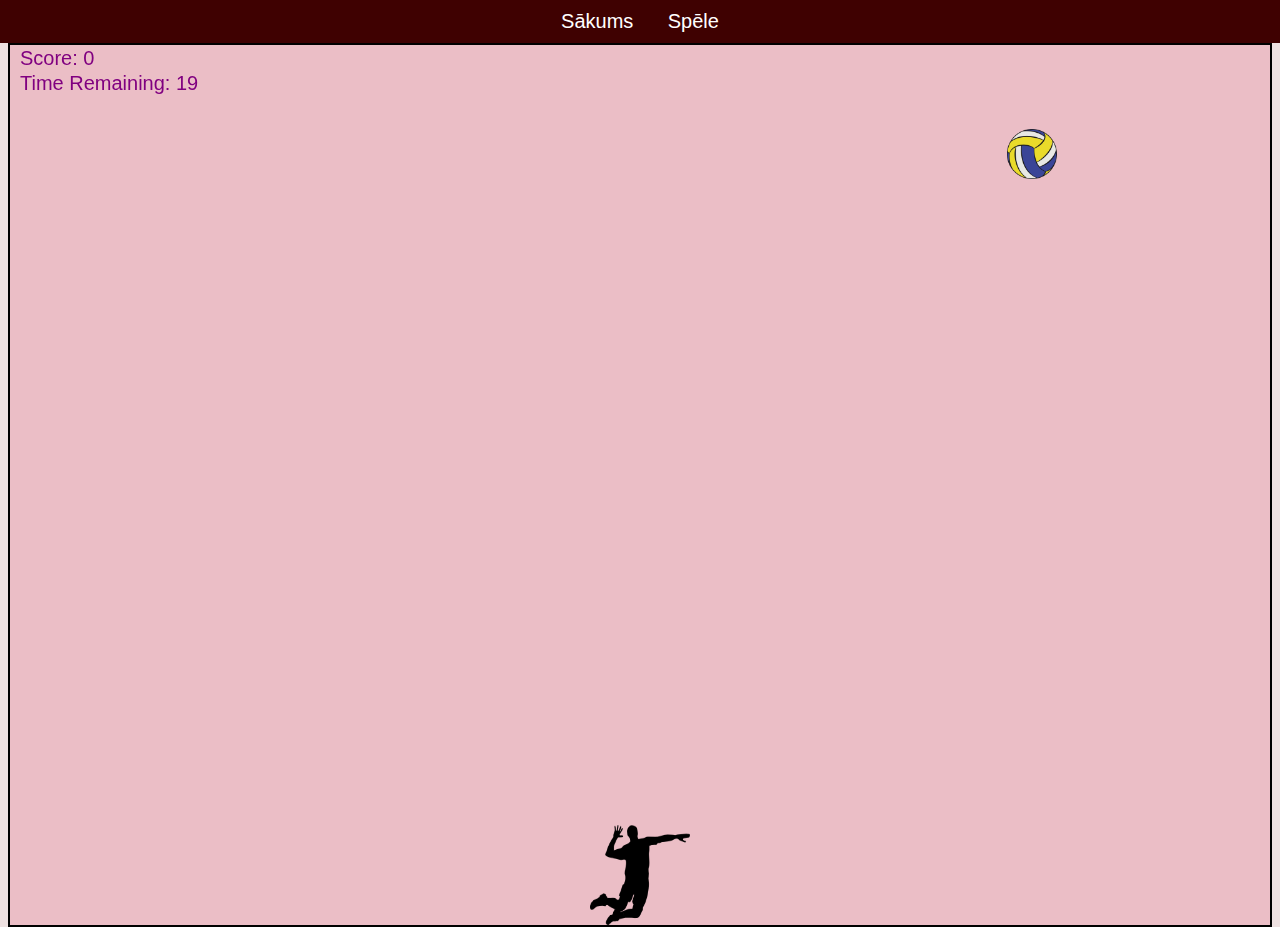
<file: spele.html>
<!DOCTYPE html>
<html lang="en">
<head>
    <meta charset="UTF-8">
    <title>Spēle</title>
    <link rel="stylesheet" href="style.css">
</head>
<body>
    <nav>
        <a href="index.html">Sākums</a>
        <a href="spele.html">Spēle</a>
    </nav>

    <canvas id="myCanvas" width="300" height="300" style="background-color: rgb(235, 190, 198);"></canvas>
<script>
    const myCanvas = document.getElementById("myCanvas");
        const ctx = myCanvas.getContext("2d");

        // Canvas izmērs
        myCanvas.width = window.innerWidth - 20;
        myCanvas.height = window.innerHeight - 20;

        
        let My_x = myCanvas.width / 2 - 50; 
        let My_y = myCanvas.height - 100;   

        const MyWidth = 100;
        const MyHeight = 100;

        // Bumbas mainīgie
        let Ball_x = Math.random() * (myCanvas.width - 50);
        let Ball_y = 0;

        const BallWidth = 50;
        const BallHeight = 50;

        // Cilvēka attēls
        let MyImg = new Image();
        MyImg.src = "cilveks.webp";

        //Bumbas attēls
        let BallImg = new Image();
        BallImg.src = "bumba.webp";

        
        var score = 0;
        var Ball_speed = 3;
        var FPS = 40;
        var time_remaining = 20;

        // Funkcija restartēt spēli
        function restart_game() {
            time_remaining = 20;
            score = 0;
            Ball_speed = 3;
            Ball_x = Math.random() * (myCanvas.width - BallWidth);
            Ball_y = 0;
        }

        // Attēla saskare 
        function ImagesTouching(x1, y1, w1, h1, x2, y2, w2, h2) {
            if (x1 >= x2 + w2 || x1 + w1 <= x2) return false;
            if (y1 >= y2 + h2 || y1 + h1 <= y2) return false;
            return true;
        }

        
        function MyKeyDownHandler(MyEvent) {
            if (MyEvent.keyCode == 37 && My_x > 0) {
                My_x = My_x - 10;
            }
            if (MyEvent.keyCode == 39 && My_x + MyWidth < myCanvas.width) {
                My_x = My_x + 10;
            }
            if (MyEvent.keyCode == 83) restart_game();
            MyEvent.preventDefault();
        }

        addEventListener("keydown", MyKeyDownHandler);

        // Funkcija zīmēt
        function Do_a_Frame() {
            ctx.clearRect(0, 0, myCanvas.width, myCanvas.height);

            // Rezultāts un laiks
            ctx.fillStyle = "purple";
            ctx.font = "20px Arial";
            ctx.fillText("Score: " + score, 10, 20);


            ctx.fillText("Time Remaining: " + Math.round(time_remaining), 10, 45);

            if (time_remaining <= 0) {
                ctx.fillStyle = "red";
                ctx.font = "bold 50px Arial";
                ctx.textAlign = "center";
                ctx.fillText("Game Over", myCanvas.width / 2, myCanvas.height / 2);
                ctx.font = "bold 20px Arial";
                ctx.fillText("Press S to play again", myCanvas.width / 2, (myCanvas.height / 2) + 50);
                ctx.textAlign = "left";
                return;
            }

            time_remaining -= 1 / FPS;

            // Uzzīmēt cilvēku
            ctx.drawImage(MyImg, My_x, My_y, MyWidth, MyHeight);

            // Krīt bumba
            Ball_y += Ball_speed;
            if (Ball_y > myCanvas.height) {
                Ball_y = 0;
                Ball_x = Math.random() * (myCanvas.width - BallWidth);
            }
            ctx.drawImage(BallImg, Ball_x, Ball_y, BallWidth, BallHeight);

            //Attēla saskare 
            if (ImagesTouching(My_x, My_y, MyWidth, MyHeight, Ball_x, Ball_y, BallWidth, BallHeight)) {
                score += 1;
                Ball_speed += 0.5;
                Ball_x = Math.random() * (myCanvas.width - BallWidth);
                Ball_y = 0;
            }
        }

        setInterval(Do_a_Frame, 1000 / FPS);
        
</script>
</body>
</html>
</file>
<file: style.css>
body {
    margin: 0;
    font-family: Arial, sans-serif;
    background-color: rgb(238, 225, 225);
}

nav {
    background-color: rgb(63, 1, 1);
    padding: 10px;
    text-align: center;
}

nav a {
    color: white;
    margin: 0 15px;
    text-decoration: none;
    font-size: 20px;
}

.header {
    background-color: rgb(63, 1, 1);
    padding: 40px;
    color: white;
    font-size: 250%;
    text-align: center;
}

.content-wrapper {
    display: flex;
    justify-content: space-between;
    padding: 20px;
}

.content-left, .content-right {
    background-color: rgb(204, 165, 165); 
    padding: 20px;
    border: 5px solid white;
    width: 45%;
    box-sizing: border-box;
}


.text-section, .text-section-right {
    background-color: rgb(63, 1, 1); 
    padding: 20px;
    color: white; 
    border-radius: 10px;
    margin-bottom: 20px;
}


.images img {
    margin: 5px;
    width: 100%;
    max-width: 200px;
    border: 3px solid rgb(238, 225, 225);
    border-radius: 8px;
    display: block;
}

.footer {
    background-color: rgb(63, 1, 1);
    color: white;
    text-align: center;
    padding: 30px;
    font-style: oblique;
}

#myCanvas {
    background-color: rgb(204, 165, 165);
    border: 2px solid black;
    display: block;
    margin: auto;
}
</file>
